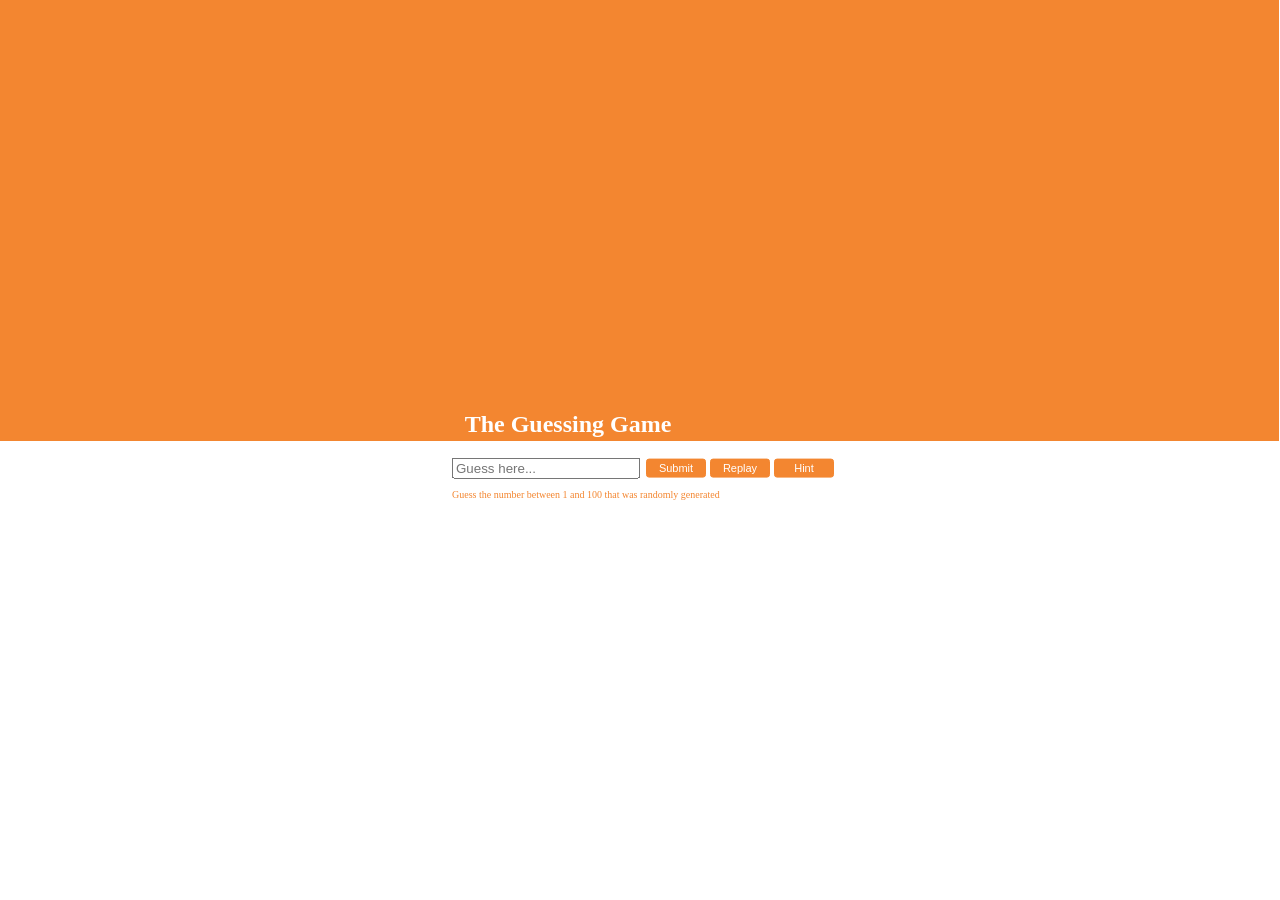
<file: index.html>
<!DOCTYPE html>

<html lang = 'en'>

<head>
    <link rel="stylesheet" href="file.css">
    <script src="jquery-3.0.0.min.js"></script>
    <script src="guessingGame.js"></script>
    <title> Guessing Game Part I </title>
</head>
<div class = "box">
</div>

<div class="content">
<body>
    <div align = "center">
        <h2> The Guessing Game </h2>
    </div>
    
    <div align = "center">
        <input type="number" id = "number" placeholder="Guess here..." />
        <input type="button" id = "submit" value = "Submit" class = "button" />
        <input type="button" id = "replay" value = "Replay" class = "button" />
        <input type="button" id = "hint" value = "Hint" class = "button" />
    </div>    
   <div align = "center">
        <p> Guess the number between 1 and 100 that was randomly generated</p>
    </div>
</body>
</div>

</html>
</file>
<file: file.css>
.content {
  position: absolute;
  left: 50%;
  top: 50%;
  -webkit-transform: translate(-50%, -50%);
  transform: translate(-50%, -50%);
}

body {
  font-family: "Helvetica Neue";
}
h2 {
  position: relative;
  left: -72px;
  color: #FFFFFF;
  opacity: 0;
}

p {
  position: relative;
  float: left;
  font-size: 10px;
  color: #f38630; 
  opacity: 0;   
}

li {
  display: none;
}

.box { 
  background-color: #f38630;
  position: absolute;
  height: 50%;
  width: 100%;
  bottom: 51%;
  right: 0.05%;
}

.button {
position: relative;
padding: 2px 7px 3px;
font-size: 11px;
background-color: #f38630;
color: #ffffff;
border-radius: 3px;
border: 1px solid #f38630;
cursor: pointer;
width: 60px;
left: 6px;
}


#number {
  width: 180px;
  float: left;
}
</file>
